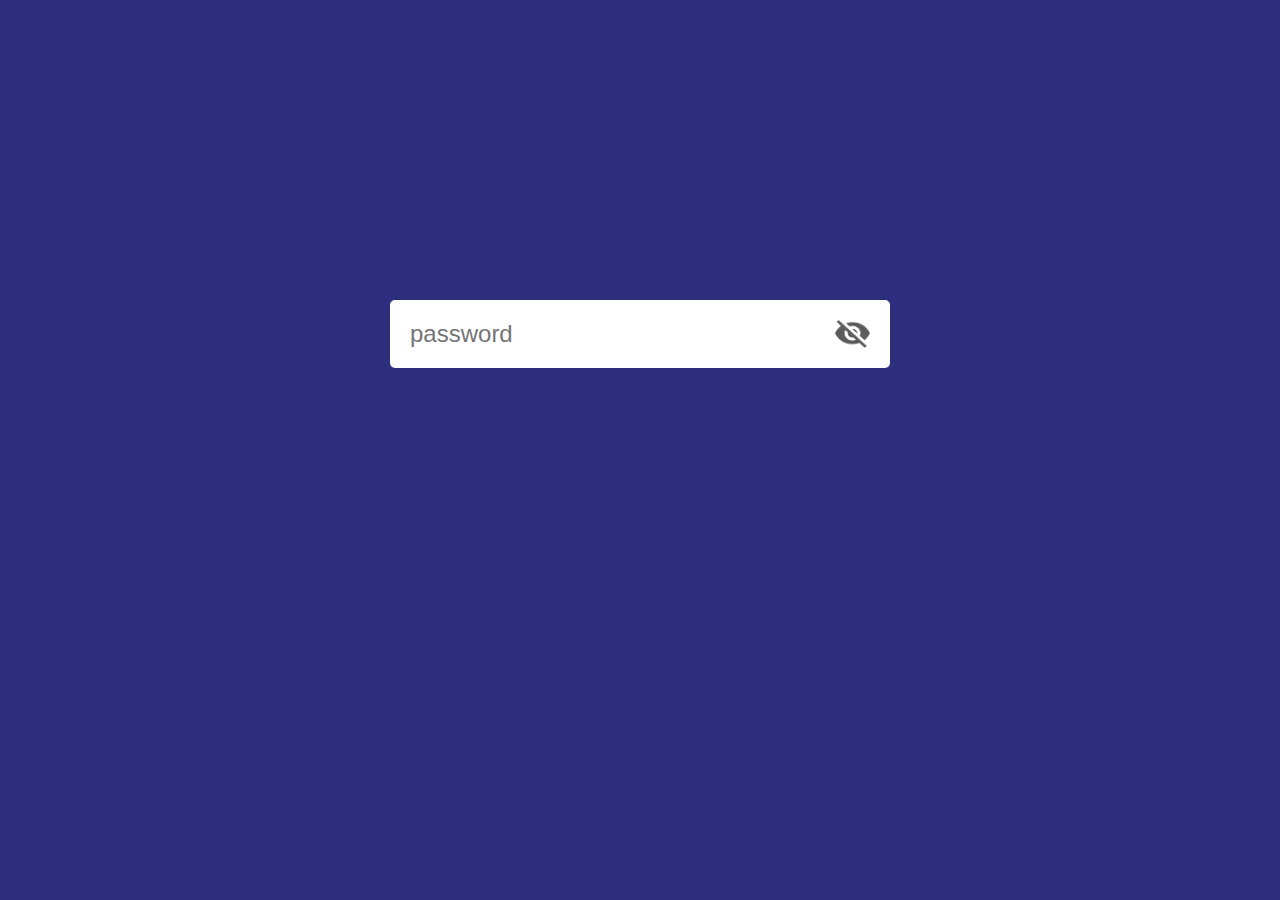
<file: Hide and show password/index.html>
<!DOCTYPE html>
<html lang="en">
<head>
    <meta charset="UTF-8">
    <meta name="viewport" content="width=device-width, initial-scale=1.0">
    <title>Hide and Show Password</title>
    <link rel="stylesheet" href="style.css">
</head>
<body>
    <div class="input-box">
        <input type="password" placeholder="password" id="password">
        <img src="eye-close.png" id="eye-icon">
    </div>
    
    <script>
        let passwordBox = document.getElementById("password");
        let eyeIcon = document.getElementById("eye-icon");

        eyeIcon.onclick = function(){
            if(passwordBox.type == "password"){
                passwordBox.type = "text";
                eyeIcon.src = "eye-open.png"
            } else {
            passwordBox.type = "password";
            eyeIcon.src = "eye-close.png"
            }
        } 
        
    </script>
</body>
</html>
</file>
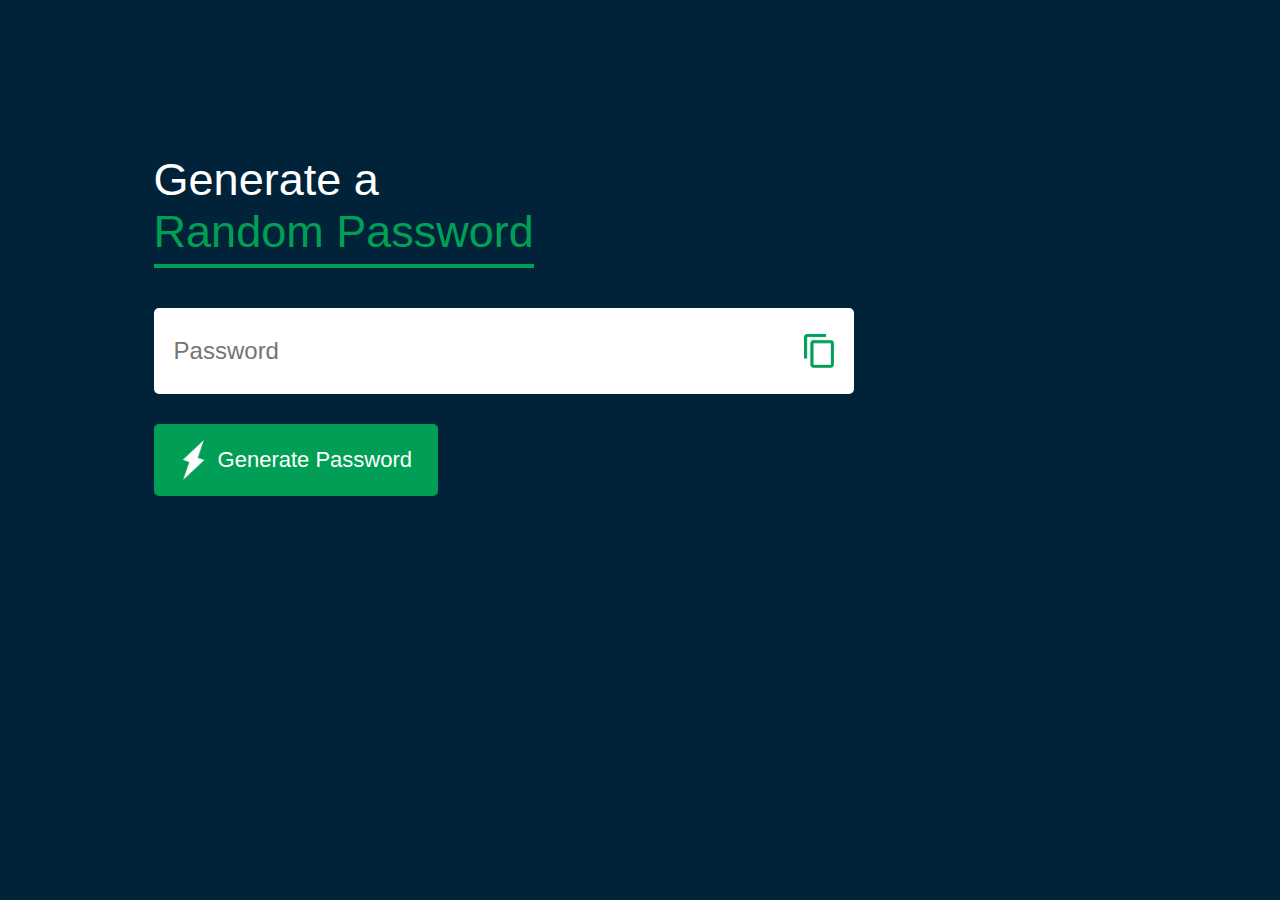
<file: Random Password/index.html>
<!DOCTYPE html>
<html lang="en">
<head>
    <meta charset="UTF-8">
    <meta name="viewport" content="width=device-width, initial-scale=1.0">
    <title>Random Password Generator</title>
    <link rel="stylesheet" href="style.css">
</head>
<body>
    <div class="container">
        <h1>Generate a <br> <span>Random Password</span></h1>
        <div class="display">
            <input type="text" id="password" placeholder="Password">
            <img src="images/copy.png" onclick="copyPassword()">
        </div>
        <button onclick="createPassword()"><img src="images/generate.png">Generate Password</button>
    </div>

    <script src="script.js"></script>
</body>
</html>
</file>
<file: Hide and show password/style.css>
*{
    margin: 0;
    padding: 0;
    box-sizing:border-box;
    font-family: "Poppins", sans-serif;
}
body{
    background-color: rgb(46, 46, 126);
}
.input-box{
    background: #fff;
    width: 90%;
    max-width: 500px;
    border-radius: 5px;
    padding:10px 20px;
    margin: 300px auto;
    display: flex;
    align-items: center;
}
.input-box input{
    width:100%;
    padding: 10px 0;
    border: 0;
    outline: 0;
    font-size: 24px;
    color: #555;
}
.input-box img{
    width: 35px;
    cursor: pointer;
}
</file>
<file: Random Password/style.css>
* {
    margin: 0;
    padding: 0;
    font-family: "Poppins", sans-serif;
    box-sizing: border-box;
}
body{
    background: #002339;
    color: #fff;
}
.container {
    margin: 12%;
    width : 90%;
    max-width : 700px;  
}
.display{
    width: 100%;
    margin-top:50px;
    margin-bottom: 30px;
    background:#fff;
    color:#333;
    display: flex;
    align-items: center;
    justify-content: space-between;
    padding: 26px 20px;
    border-radius: 5px;
}
.container h1{
    font-weight: 500;
    font-size: 45px;
}
.container h1 span{
    color: #019f55;
    border-bottom: 4px solid #019f55;
    padding-bottom: 7px;
}
.display img{
    width: 30px;
    cursor: pointer;
}
.display input{
    border: 0;
    outline: 0;
    font-size: 24px;
}
.container button img{
    width:28px;
    margin-right: 10px;
}
.container button{
    border: 0;
    outline: 0;
    display: flex;
    align-items: center;
    justify-content: center;
    padding: 16px 26px;
    border-radius: 5px; 
    font-size:22px;
    font-weight: 300;
    background: #019f55;
    color: #fff;
    cursor: pointer;
}
</file>
